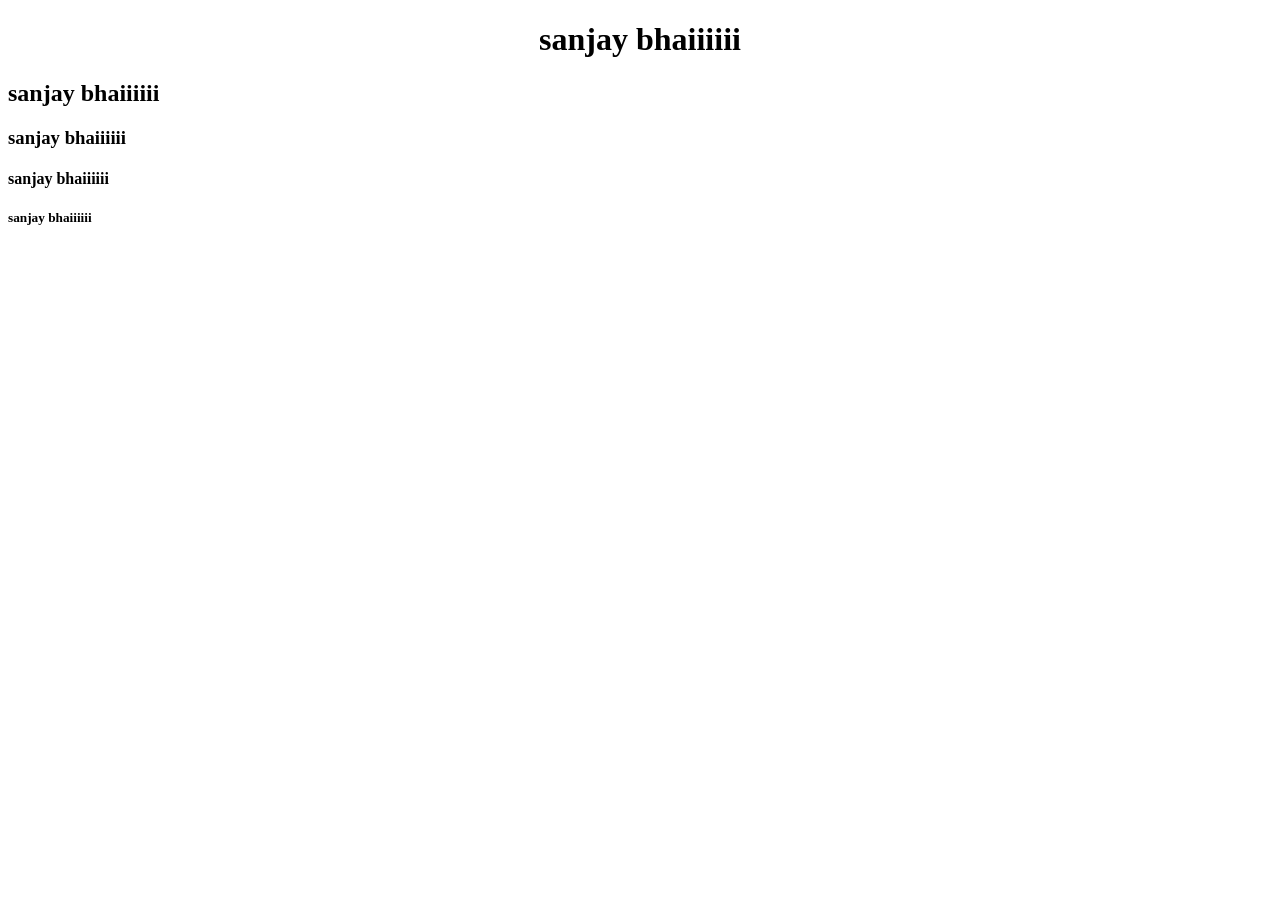
<file: index.html>
<!DOCTYPE html>
<html lang="en">
<head>
    <meta charset="UTF-8">
    <meta name="viewport" content="width=device-width, initial-scale=1.0">
    <title>sanjay</title>
</head>
<body>
    <center><h1>sanjay bhaiiiiii</h1></center>
    <h2>sanjay bhaiiiiii</h2>
    <h3>sanjay bhaiiiiii</h3>
    <h4>sanjay bhaiiiiii</h4>
    <h5>sanjay bhaiiiiii</h5>

</body>
</html>
</file>
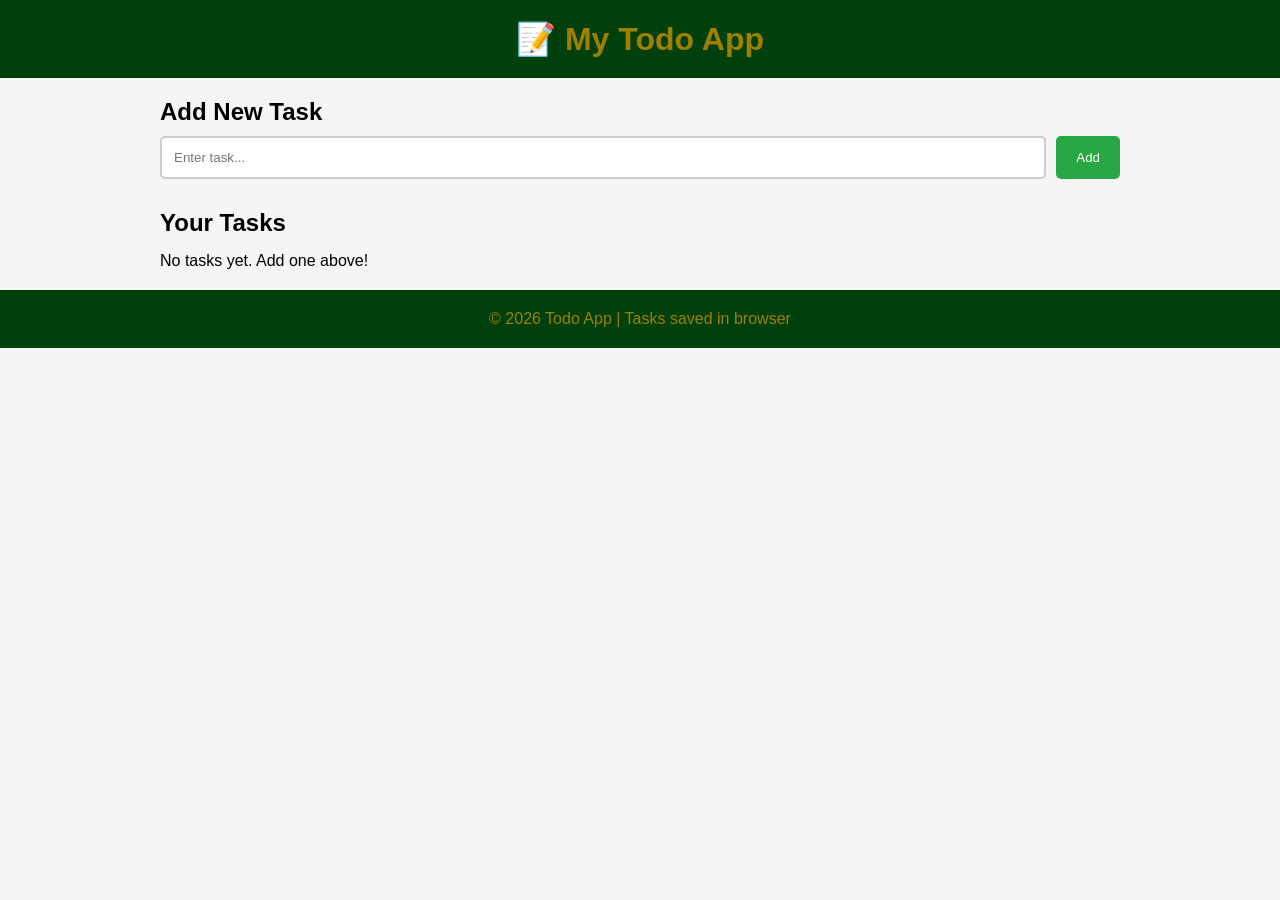
<file: todo.html>
<!DOCTYPE html>
<html lang="en">
<head>
    <meta charset="UTF-8">
    <meta name="viewport" content="width=device-width, initial-scale=1.0">
    <title>Semantic Todo App</title>

    <!-- Link CSS -->
    <link rel="stylesheet" href="todo.css">
</head>

<body>

<header>
    <h1>📝 My Todo App</h1>
</header>

<main>

    <!-- INPUT SECTION -->
    <section class="add-todo-section">

        <h2>Add New Task</h2>

        <form id="todoForm" class="flex-form">

            <input
                type="text"
                id="todoInput"
                placeholder="Enter task..."
                required>

            <button type="submit">
                Add
            </button>

        </form>

    </section>

    <!-- TODO LIST -->
    <section class="todo-list-section">

        <h2>Your Tasks</h2>

        <div id="todoGrid" class="grid-container">

            <!-- JavaScript will add tasks here -->

        </div>

    </section>

</main>

<footer>

    <p>© 2026 Todo App | Tasks saved in browser</p>

</footer>

<!-- Link JavaScript -->
<script src="todo.js"></script>

</body>
</html>
</file>
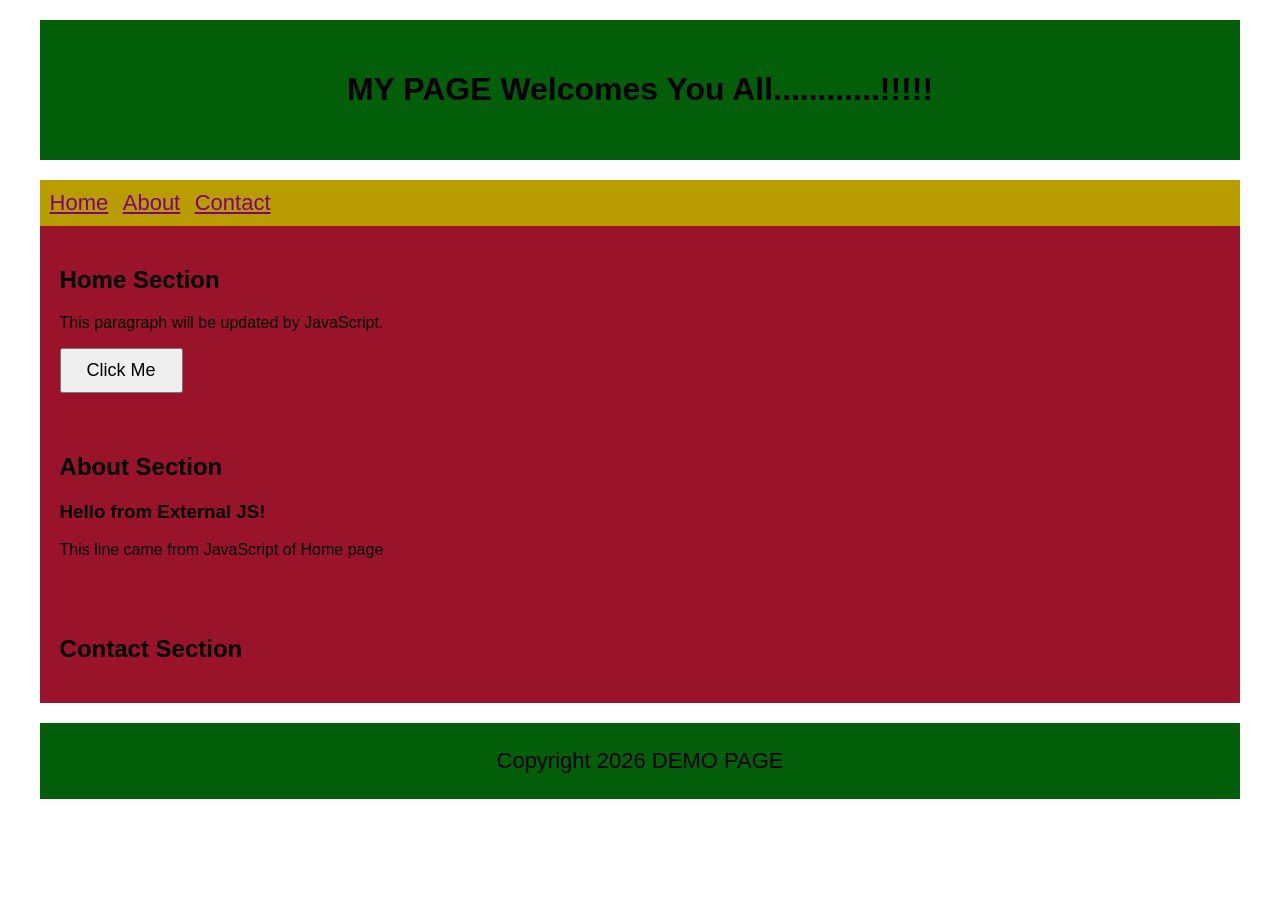
<file: wed.HTML>
<!DOCTYPE html>
<html>

<head>
    <title>My Page</title>
    <link rel="stylesheet" href="style.css">
</head>

<body>

    <div class="container">

        <header>
            <h1>MY PAGE Welcomes You All............!!!!!</h1>
        </header>

        <nav>
            <a href="#home">Home</a>
            <a href="#about">About</a>
            <a href="#contact">Contact</a>
        </nav>

        <section id="home">

            <h2>Home Section</h2>

            <p id="demo">
                This paragraph will be updated by JavaScript.
            </p>

            <button onclick="changeText()">
                Click Me
            </button>

        </section>

        <section id="about">

            <h2>About Section</h2>

            <h3 id="hello"></h3>

            <p id="line"></p>

        </section>

        <section id="contact">

            <h2>Contact Section</h2>

        </section>

        <footer>

            Copyright 2026 DEMO PAGE

        </footer>

    </div>

    <script src="script.js"></script>

</body>

</html>
</file>
<file: todo.css>
*{
    margin:0;
    padding:0;
    box-sizing:border-box;
}

body{
    font-family:Arial, sans-serif;
    background:#f5f5f5;
}

header,
footer{
    display:block;
    background:#00400c;
    color:rgb(159, 127, 0);
    text-align:center;
    padding:20px;
}

main{
    max-width:1000px;
    margin:auto;
    padding:20px;
}

/* ADD TASK */

.add-todo-section{
    margin-bottom:30px;
}

.flex-form{
    display:flex;
    gap:10px;
    margin-top:10px;
}

.flex-form input{
    flex:1;
    padding:12px;
    border:2px solid #ccc;
    border-radius:5px;
}

.flex-form button{
    padding:12px 20px;
    background:#28a745;
    color:white;
    border:none;
    border-radius:5px;
    cursor:pointer;
}

.flex-form button:hover{
    background:#218838;
}

/* GRID */

.todo-list-section h2{
    margin-bottom:15px;
}

.grid-container{
    display:grid;
    grid-template-columns:repeat(auto-fill,minmax(250px,1fr));
    gap:15px;
}

.todo-card{
    display:block;
    background:white;
    padding:15px;
    border-radius:8px;
    box-shadow:0 2px 5px rgba(0,0,0,.1);
    border-left:5px solid #007bff;
}

.todo-card.completed{
    border-left-color:#28a745;
    opacity:.7;
    text-decoration:line-through;
}

.todo-card p{
    margin-bottom:10px;
    word-wrap:break-word;
}

.card-actions{
    display:flex;
    gap:10px;
    margin-top:10px;
}

.card-actions button{
    flex:1;
    padding:8px;
    border:none;
    border-radius:5px;
    cursor:pointer;
}

.btn-complete{
    background:#17a2b8;
    color:white;
}

.btn-delete{
    background:#dc3545;
    color:white;
}

.btn-complete:hover{
    background:#138496;
}

.btn-delete:hover{
    background:#c82333;
}
</file>
<file: style.css>
body{

    background:white;
    font-family:Arial;
}

.container{

    width:95%;
    margin:auto;
}

header{

    background:#025e09;
    text-align:center;
    padding:30px;
    margin-top:20px;
}

nav{

    background:rgb(184, 156, 0);
    padding:10px;
    margin-top:20px;
}

nav a{

    margin-right:10px;
    color:purple;
    font-size:22px;
}

section{

    background:rgb(153, 20, 42);
    padding:20px;
}

button{

    padding:10px 25px;
    font-size:18px;
}

footer{

    background:#025e09;
    text-align:center;
    padding:25px;
    margin-top:20px;
    font-size:22px;
}
</file>
